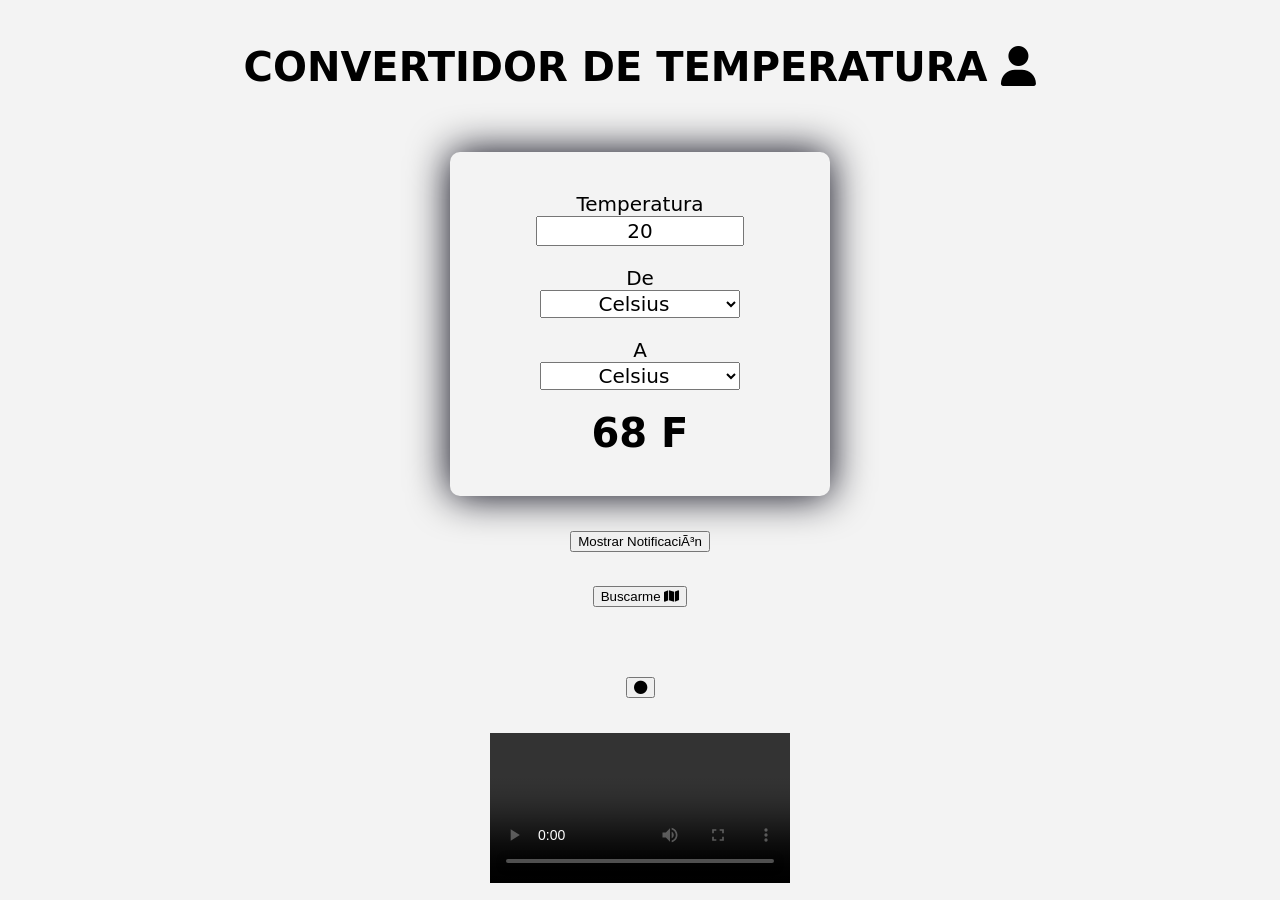
<file: index.html>
<!DOCTYPE html>
<html lang="es" dir="ltr">
    <head>
        <title> Luis Lovo</title>
        <link rel="shortcut icon" href="https://c.s-microsoft.com/favicon.ico?v2" />
        <meta charset="utp-8">
        <meta name="viewport" content="width=device-width, initial-scale=1">
        <meta name="title" content="APLICACION PARA CONVERSION DE TEMPERATURAS">
        <META name="description" content="convierte unidades de temperaturas">
        <meta name="theme color" content="FFD300">
        <link rel="stylesheet" href="fonts/fontawesome/css/all.css" />
        <link rel="stylesheet" href="css/converter.css" />
        <link rel="manifest" href="manifest.json" />

    </head>

    <body>
        <h1>CONVERTIDOR DE TEMPERATURA <i class="fa fa-user"></i> </h1>
        <form id="converter"> 
            <label for="input-temp"> Temperatura</label>
            <input type="text" id="input-temp" name="input-temp" value="20" />
            <label for="input-unit"> De</label>
            <select id="input-unit" name="input-unit" >
                <option value="c" selected>Celsius</option>
                <option value="f">Farenheit</option>
                <option value="k">Kelvin</option>
            </select>
            <label for="output-unit"> A</label>
            <select id="output-unit" name="output-unit" >
                <option value="c" selected>Celsius</option>
                <option value="f">Farenheit</option>
                <option value="k">Kelvin</option>
            </select>
            <output id="output-temp" name="output-temp" for="input-temp input-unit output-unit">68 F</output>
        
        </form>
        <button name="btn_notificar" id="btn_notificar" onclick="requestNotificationPermission()">Mostrar Notificación</button>
        <button name="btn_buscarme" id="btn_buscarme" onclick="geolocalizacion()"> Buscarme <i class="fa fa-map"></i> </button>
        <a href="" id="ir_mapa"></a>
        <button name="recording-button" id="recording-button" onclick="recordVideo()"><i class="fa fa-circle"></i></button>
        <video class="animate done" controls="true" id="video-element"></video>
        <script src="js/converter.js"></script>
        <script src="js/scripts.js"></script>
        <script>
            if('serviceWorker' in navigator){
                navigator.serviceWorker.register('sw.js', {scope: './'})
            }
        </script>
    </body>
</html>
</file>
<file: css/converter.css>
html{
    background: rgb(243, 243, 243);
    font-family: system-ui, -apple-system, BlinkMacSystemFont, 'Segoe UI', Roboto, Oxygen, Ubuntu, Cantarell, 'Open Sans', 'Helvetica Neue', sans-serif;
    font-size: 15pt;
}

html,body{
    height: 100%;
    margin: 0;
}

body{
    display: grid;
    place-items: center;
}

#converter{
    width: 15rem;
    padding: 2rem;
    border-radius: 0.5rem;
    box-shadow: 0 0 2rem 0 #000010;
    display: flex;
    flex-direction: column;
    align-items: center;
}

#converter input, #converter select{
    font-family: inherit;
    font-size: inherit;
    margin-block-end: 1rem;
    text-align: center;
    width: 10rem;
}

#converter #output-temp{
    font-size: 2rem;
    font-weight: bold;
}
</file>
